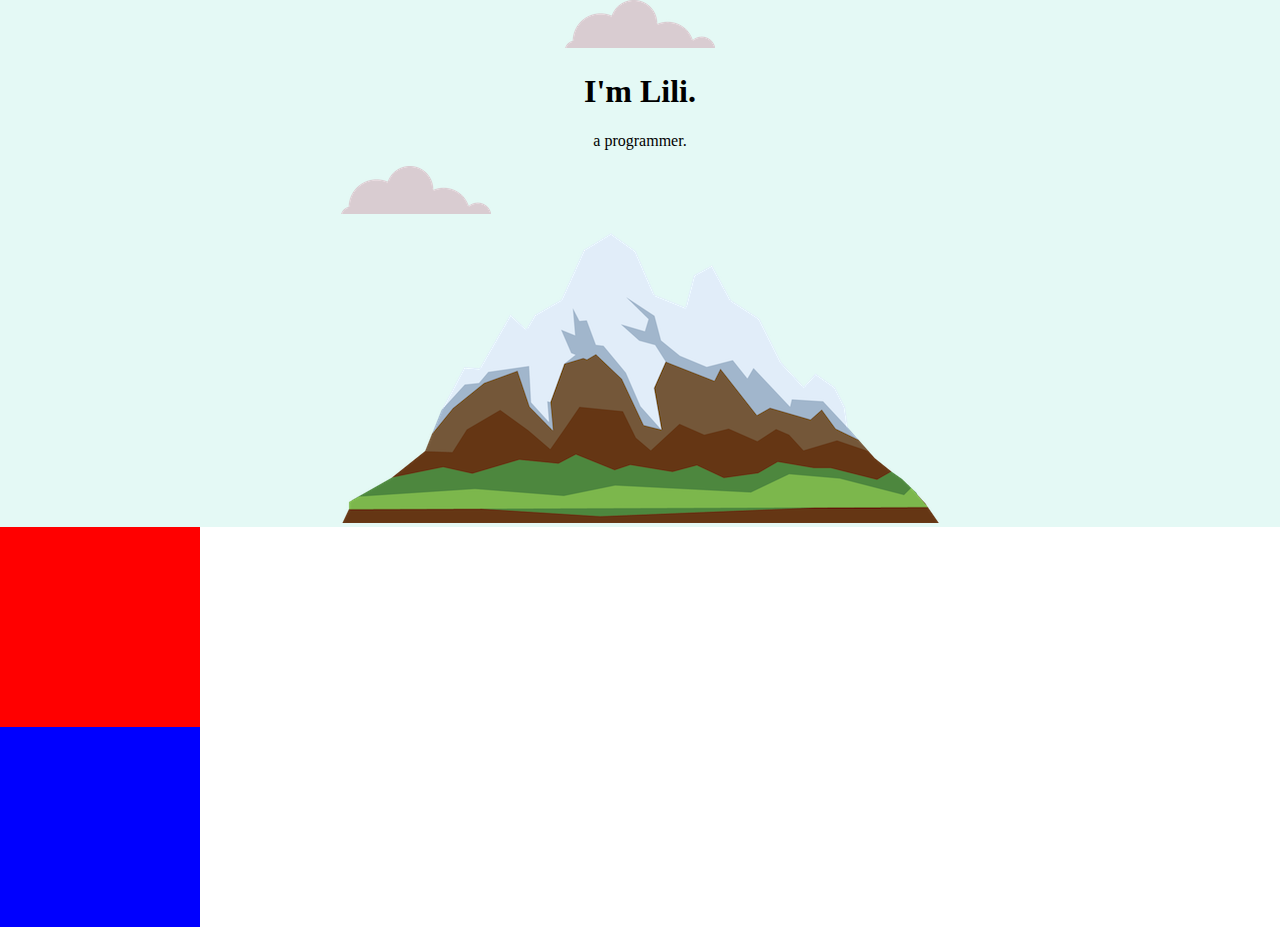
<file: index.html>
<!DOCTYPE html>
<html lang="en">

<head>
    <meta charset="UTF-8">
    <meta http-equiv="X-UA-Compatible" content="IE=edge">
    <meta name="viewport" content="width=device-width, initial-scale=1.0">
    <title>Liliana Platon</title>
    <link href="css/styles.css" rel="stylesheet">
    <link href="" rel="icon">
</head>

<body>
    <div class="top-container">
        <img class="top-cloud" src="img/cloud.png" alt="cloud image">
        <h1>I'm Lili.</h1>
        <p>a programmer.</p>
        <img class="bottom-cloud" src="img/cloud.png" alt="cloud image">
        <img src="img/mountain.png">
    </div>
    <div class="middle-container"></div>
    <div class="bottom-container"></div>

</body>

</html>
</file>
<file: css/styles.css>
body {
    margin: 0;
    text-align: center;
}

.top-container {
    margin-top: 0;
    background-color: #E4F9F5;
}

.bottom-cloud {
    position: absolute;
}

.middle-container {
    background-color: red;
    height: 200px;
    width: 200px;
}

.bottom-container {
    background-color: blue;
    height: 200px;
    width: 200px;
}
</file>
